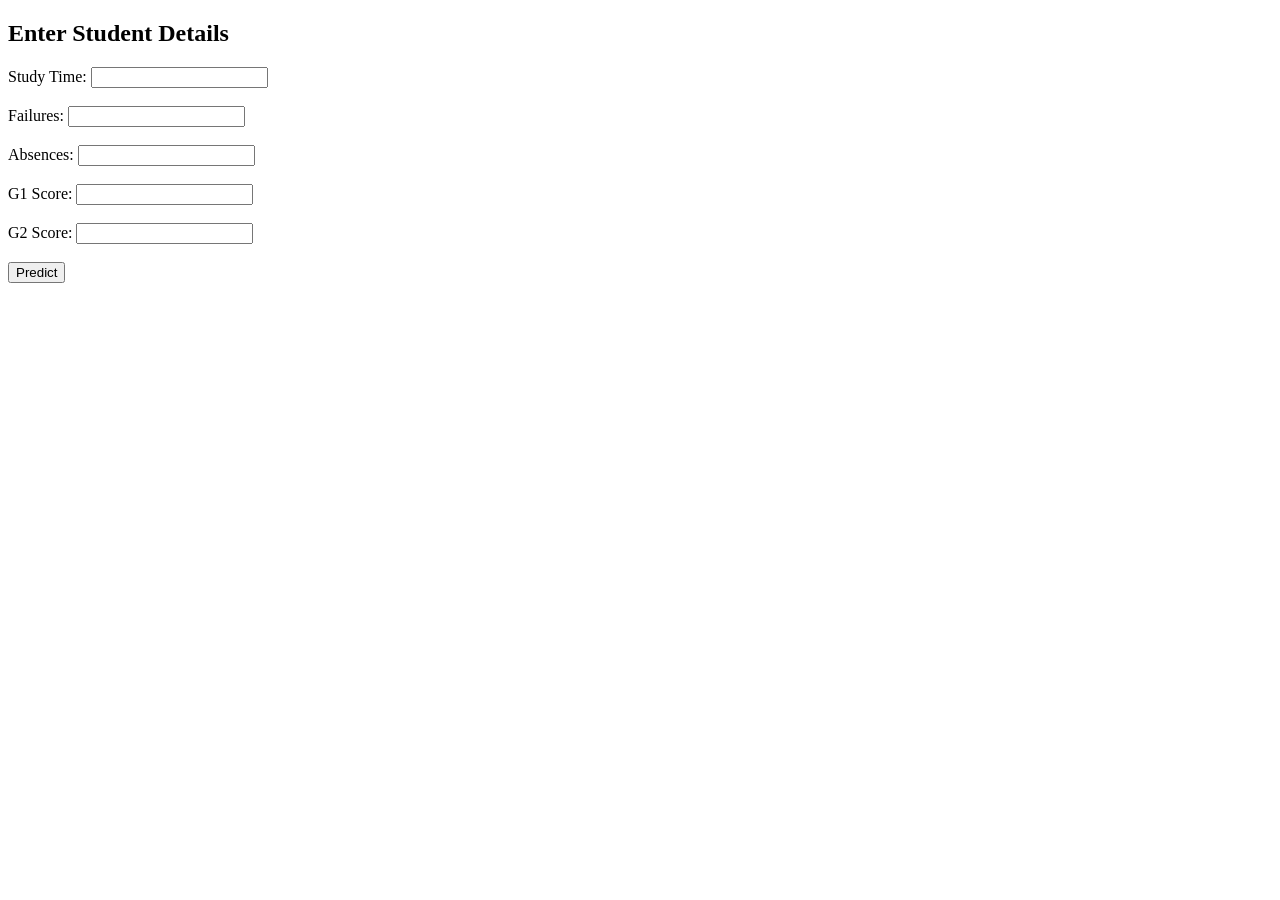
<file: templates/index.html>
<!DOCTYPE html>
<html>
<head>
    <title>Student Performance Predictor</title>
</head>
<body>
    <h2>Enter Student Details</h2>

    <form action="/predict" method="post">
        Study Time: <input type="number" name="studytime"><br><br>
        Failures: <input type="number" name="failures"><br><br>
        Absences: <input type="number" name="absences"><br><br>
        G1 Score: <input type="number" name="G1"><br><br>
        G2 Score: <input type="number" name="G2"><br><br>

        <input type="submit" value="Predict">
    </form>
</body>
</html>
</file>
